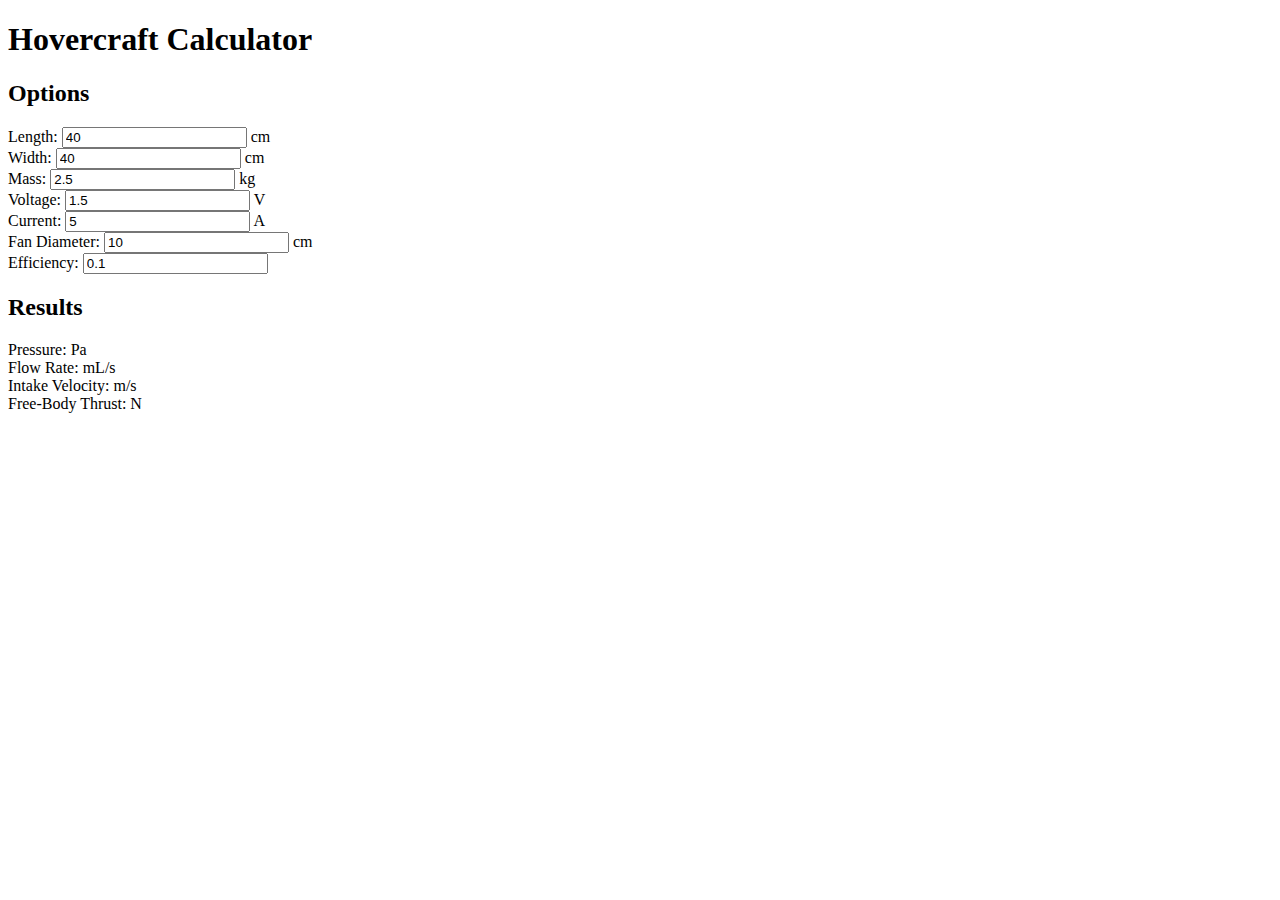
<file: pages/hovercraft-calculator/calculator.html>
<!DOCTYPE html>
<html>
<head>
<meta charset='utf-8'>
<title>Hovercraft Calculator</title>

<script
	src='https://code.jquery.com/jquery-3.2.1.min.js'
	integrity='sha256-hwg4gsxgFZhOsEEamdOYGBf13FyQuiTwlAQgxVSNgt4='
	crossorigin='anonymous'></script>

<script src='js/calculator.js'></script>
</head>

<body>
<h1>Hovercraft Calculator</h1>

<h2>Options</h2>
Length: <input id='length' value=40> cm<br>
Width: <input id='width' value=40> cm<br>
Mass: <input id='mass' value=2.5> kg<br>

Voltage: <input id='voltage' value=1.5> V<br>
Current: <input id='current' value=5> A<br>

Fan Diameter: <input id='diameter' value=10> cm<br>
Efficiency: <input id='efficiency' value=0.1><br>

<h2>Results</h2>
Pressure: <span id='pressure'></span> Pa <br>
Flow Rate: <span id='flow-rate'></span> mL/s <br>
Intake Velocity: <span id='intake-velocity'></span> m/s <br>
Free-Body Thrust: <span id='thrust'></span> N <br>
</html>
</file>
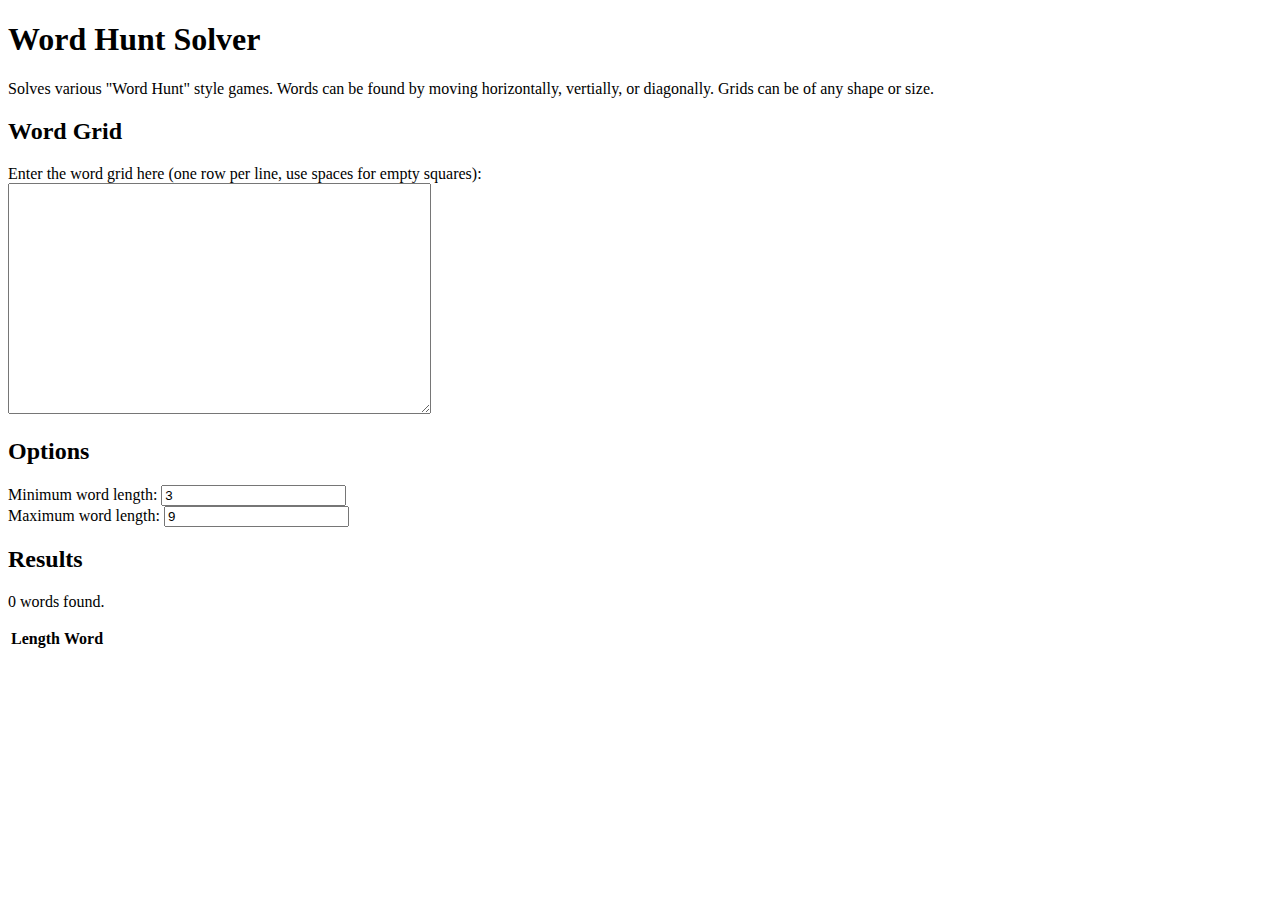
<file: pages/word-hunt-solver/solver.html>
<!DOCTYPE html>
<html>
<head>
<meta charset='utf-8'>
<title>Word Hunt Solver</title>

<script
	src='https://code.jquery.com/jquery-3.2.1.min.js'
	integrity='sha256-hwg4gsxgFZhOsEEamdOYGBf13FyQuiTwlAQgxVSNgt4='
	crossorigin='anonymous'></script>

<script src='js/Queue.js'></script>
<script src='js/solver.js'></script>
<script src='js/trie.js'></script>
<script src='js/dictionary.js'></script>
</head>

<body>
<h1>Word Hunt Solver</h1>
Solves various "Word Hunt" style games.
Words can be found by moving horizontally, vertially, or diagonally.
Grids can be of any shape or size.

<h2>Word Grid</h2>
Enter the word grid here (one row per line, use spaces for empty squares):
<br>
<div><textarea name='grid' rows='15' cols='50'></textarea></div>

<h2>Options</h2>
Minimum word length: <input type='number' name='min-length' value='3' min='1'><br>
Maximum word length: <input type='number' name='max-length' value='9' min='1'>

<h2>Results</h2>
<p id='num-results'>0 words found.</p>
<table id='results'>
	<tr>
		<th>Length</th>
		<th>Word</th>
	<tr>
</table>
</body>
</html>
</file>
